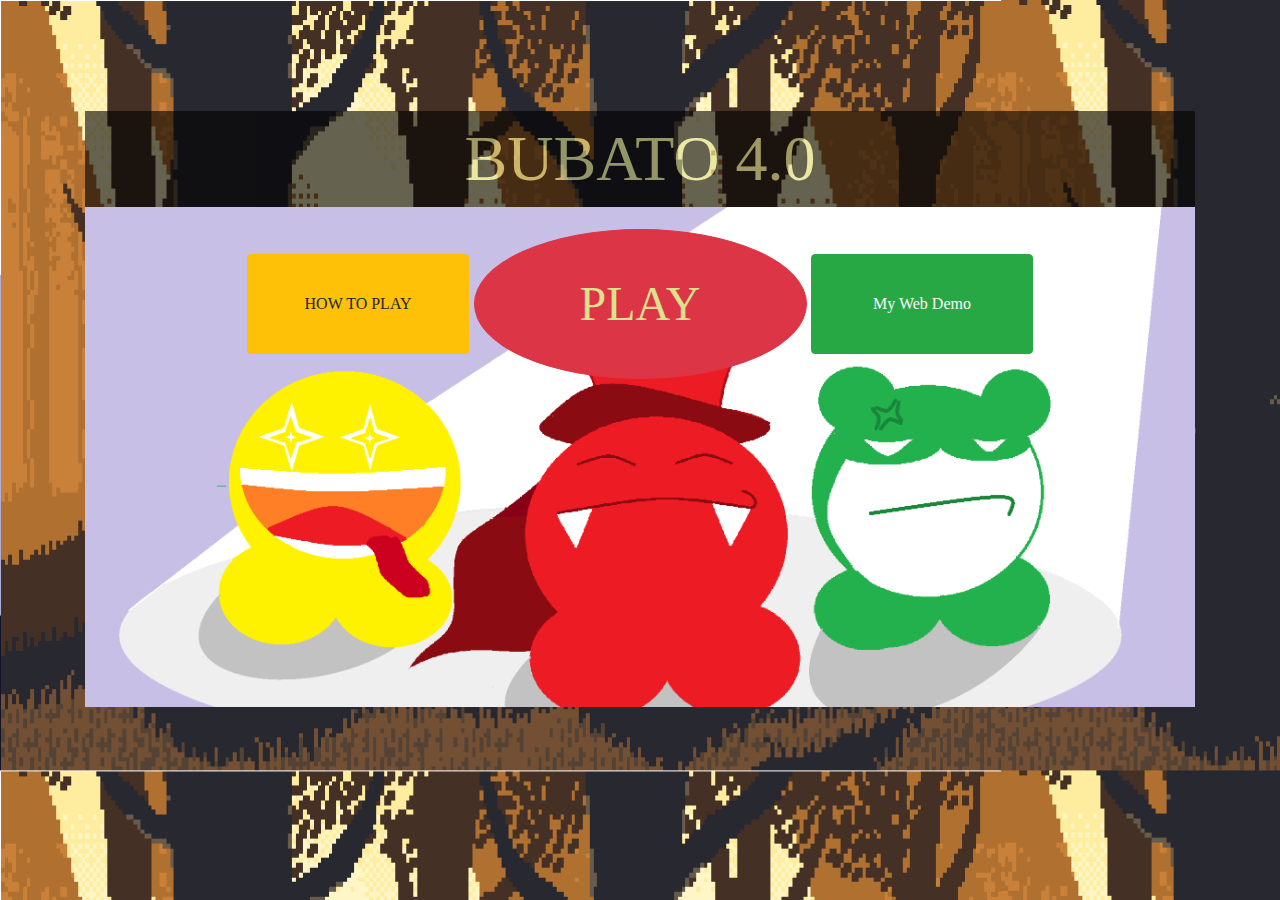
<file: index.html>
<!DOCTYPE html>
<!DOCTYPE html>
<html>
<head>
	<title>Home</title>
	<link rel="stylesheet" href="https://maxcdn.bootstrapcdn.com/bootstrap/4.1.0/css/bootstrap.min.css">
	<style type="text/css">
		body{
			background:url('image/background.png');
			background-size: 1200%;
		}
		header{
			background:black;
			opacity: 0.6;
			color: #dee08d;
			font-size: 400%;
			font-family: Impact;
		}
		button{
			width: 20%;
			margin-top: 2%;
			height: 20%;
			font-size: 300%;
			font-family: impact;
		}
	</style>
	<script type="text/javascript">
		
	</script>
</head>
<body class="container" style="text-align: center">
	<audio src="sound/menu.mp3" autoplay loop></audio>
	<img onclick="document.getElementById('im').style.display='none';"id="im"src="image/howtoplay.png" height="100%" width="100%;" style="position: fixed;margin-left: -50%;z-index: 90;top:0%;display: none;transition: 1s;"> 
	<header style="margin-top: 10%" >BUBATO 4.0</header>
	<div style="margin-top: 2%; text-align: center;margin: 0 auto; height:500px;background-image: url('image/backgroundmenu.png');background-size: cover;">
        <button class="btn  btn-warning" onclick="document.getElementById('im').style.display='inline';"> HOW TO PLAY</button>
        <button class="btn btn-danger" style="border-radius: 50%;height: 30%;width: 30%;font-size: 300%;color: #dee08d" onclick="location='game.html'"> PLAY</button>
        <button class="btn btn-success"> My Web Demo</button>
    </div>   

</body>
</html>
</file>
